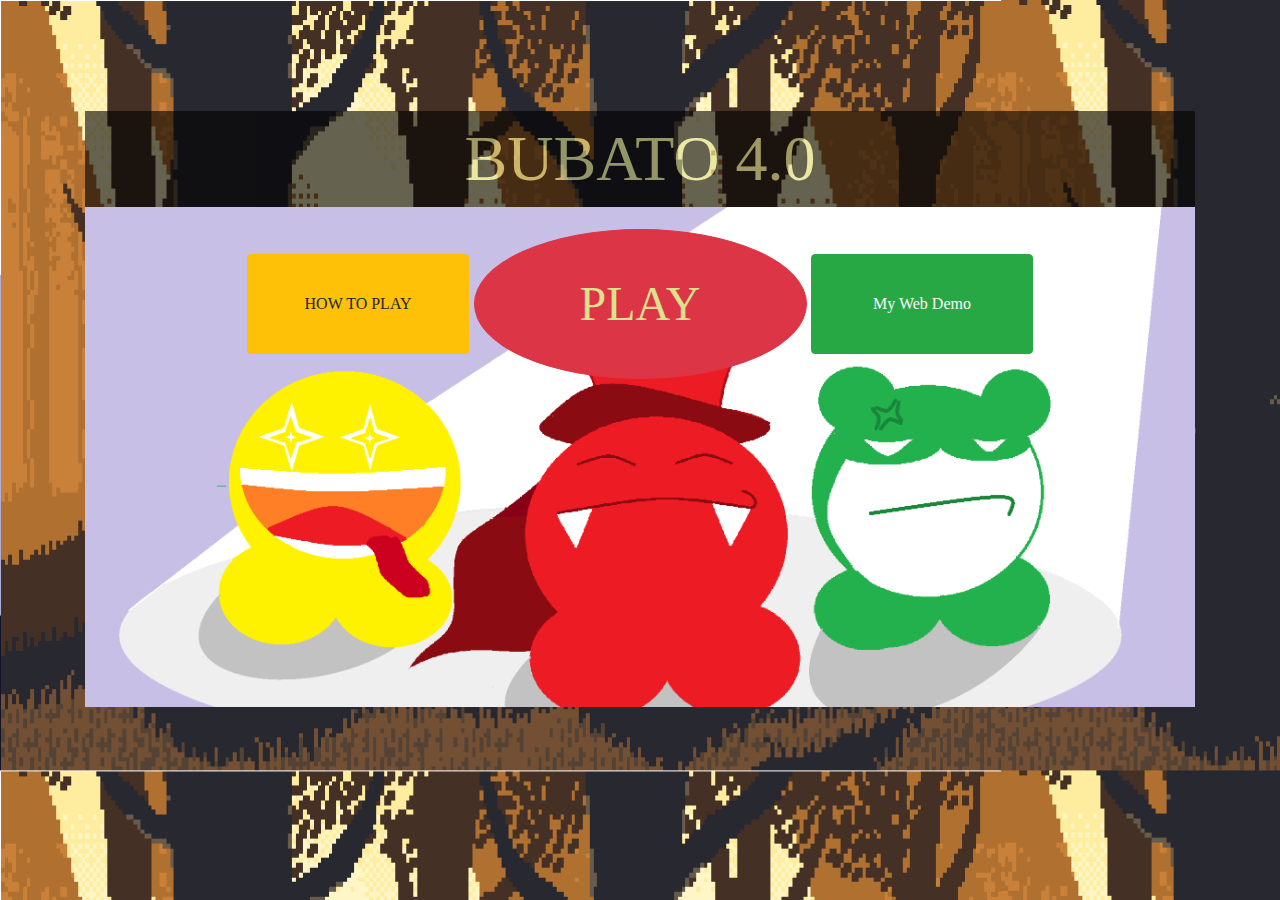
<file: index.html>
<!DOCTYPE html>
<!DOCTYPE html>
<html>
<head>
	<title>Home</title>
	<link rel="stylesheet" href="https://maxcdn.bootstrapcdn.com/bootstrap/4.1.0/css/bootstrap.min.css">
	<style type="text/css">
		body{
			background:url('image/background.png');
			background-size: 1200%;
		}
		header{
			background:black;
			opacity: 0.6;
			color: #dee08d;
			font-size: 400%;
			font-family: Impact;
		}
		button{
			width: 20%;
			margin-top: 2%;
			height: 20%;
			font-size: 300%;
			font-family: impact;
		}
	</style>
	<script type="text/javascript">
		
	</script>
</head>
<body class="container" style="text-align: center">
	<audio src="sound/menu.mp3" autoplay loop></audio>
	<img onclick="document.getElementById('im').style.display='none';"id="im"src="image/howtoplay.png" height="100%" width="100%;" style="position: fixed;margin-left: -50%;z-index: 90;top:0%;display: none;transition: 1s;"> 
	<header style="margin-top: 10%" >BUBATO 4.0</header>
	<div style="margin-top: 2%; text-align: center;margin: 0 auto; height:500px;background-image: url('image/backgroundmenu.png');background-size: cover;">
        <button class="btn  btn-warning" onclick="document.getElementById('im').style.display='inline';"> HOW TO PLAY</button>
        <button class="btn btn-danger" style="border-radius: 50%;height: 30%;width: 30%;font-size: 300%;color: #dee08d" onclick="location='game.html'"> PLAY</button>
        <button class="btn btn-success"> My Web Demo</button>
    </div>   

</body>
</html>
</file>
